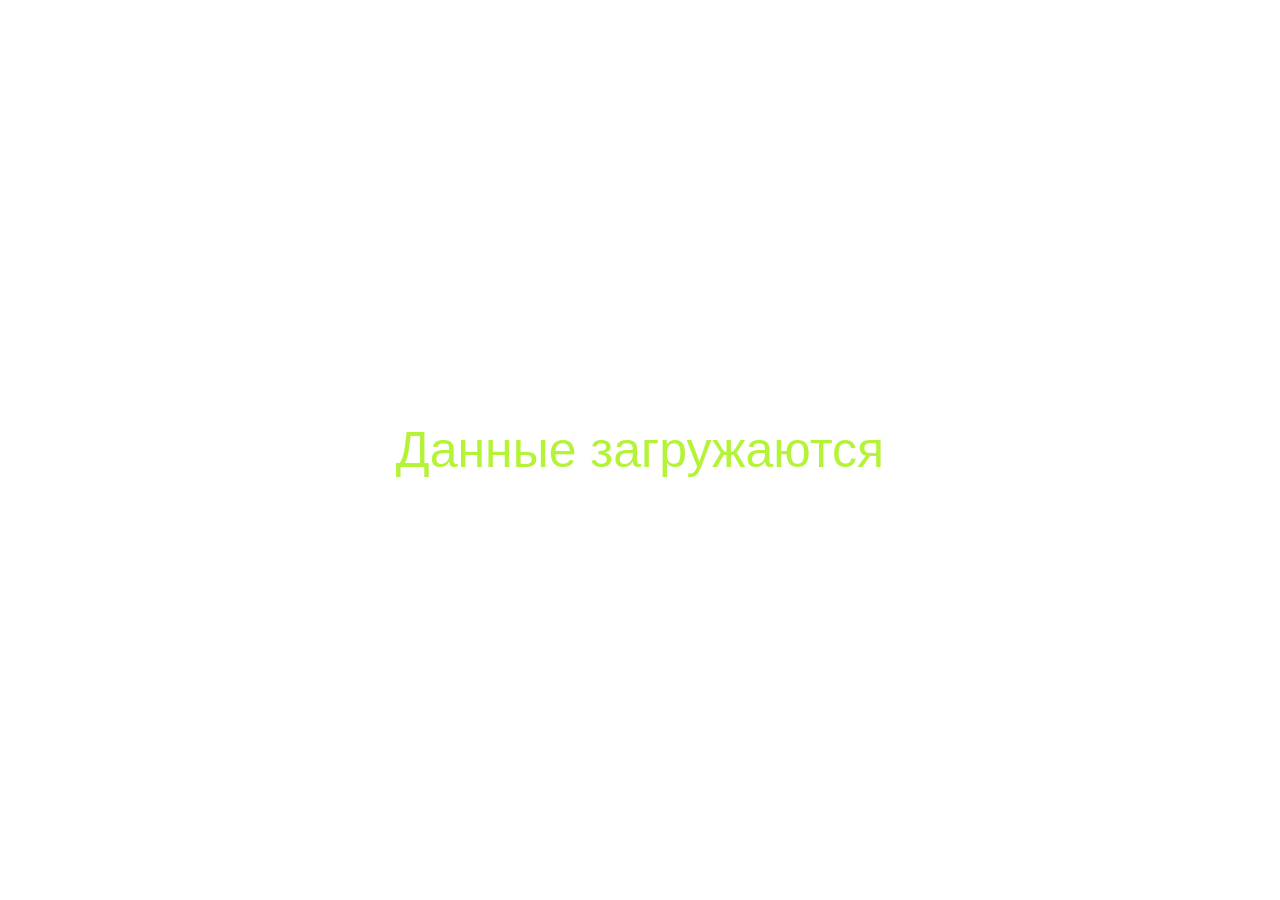
<file: async/async.html>
<!doctype html>
<html lang="en">
  <head>
    <meta charset="UTF-8" />
    <meta name="viewport" content="width=device-width, initial-scale=1.0" />
    <link rel="stylesheet" href="styles.css" />
    <title>Users async</title>
  </head>
  <body>
    <ul class="user-cards-list"></ul>
    <div class="data-loaded-info">Данные загружаются</div>
    <template class="user-template">
      <li class="user-container">
        <span id="user-span-text" class="username"></span>
        <span id="user-span-text" class="surname"></span>
        <span id="user-span-text" class="email"></span>
        <span id="user-span-text" class="age"></span>
        <button class="delete-user">Удалить</button>
      </li>
    </template>
    <div class="btn-controls">
      <button class="delete-all-users">Удалить всех</button>
      <button class="get-all-users">Получить всех</button>
    </div>
    <script type="module" src="async.js"></script>
  </body>
</html>
</file>
<file: async/styles.css>
.data-loaded-info {
  display: block;
}

#user-span-text {
  font-weight: 700;
  font-size: 17px;
  line-height: 25px;
  margin-bottom: 10px;
}

.btn-controls {
  display: none;
}

.btn-controls-showed {
  display: block;
}

.data-loaded-info {
  position: fixed;
  top: 50%;
  left: 50%;
  transform: translate(-50%, -50%);
  color:#b5f339;
  font-family: arial;
  font-size: 50px;
}

.user-cards-list {
  display: flex;
  list-style-type: none;
  margin: auto;
  justify-content: center;
  gap: 45px;
  position: relative;
  margin-bottom: 50px;
  padding: 0;
}

.user-container {
  width: 200px;
  height: 200px;
  padding: 25px;
  border: coral;
  border-style: double;
  background-color: #efdad0ce;
  box-shadow: 2px 2px 10px 0px #1a192b1a;
  display: flex;
  flex-direction: column;
}

.delete-user {
  display: block;
  margin: 0 auto;
  margin-top: auto;
  border-radius: 6px;
  background-color: rgb(226, 255, 3);
  font-size: 16px;
}

.delete-all-users {
  display: block;
  margin: 0 auto;
  margin-bottom: 30px;
  border-radius: 6px;
  background-color: rgb(244, 38, 6);
  font-size: 16px;
}

.get-all-users {
  display: block;
  margin: 0 auto;
  margin-bottom: 30px;
  border-radius: 6px;
  background-color: rgb(8, 252, 16);
  font-size: 16px;
}
</file>
